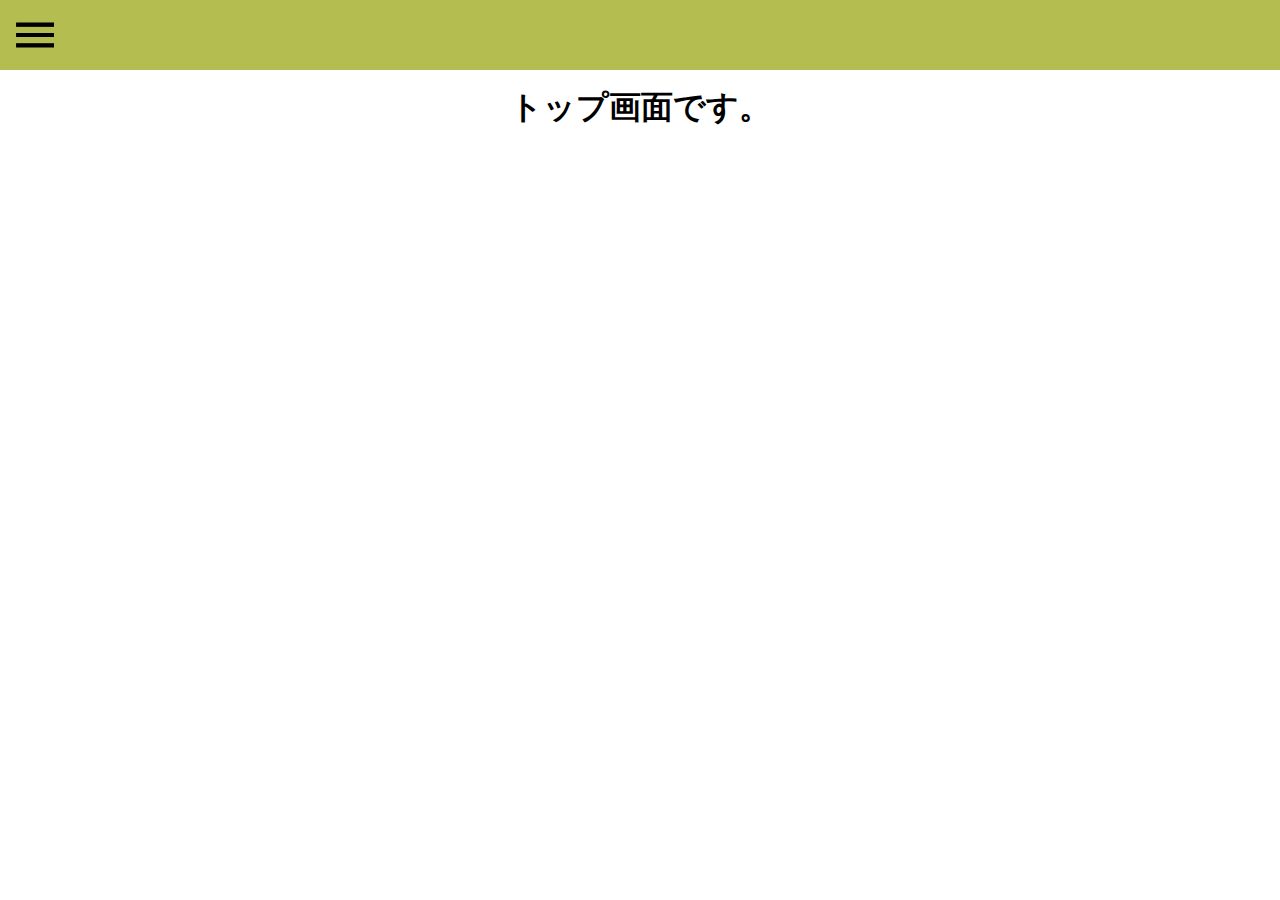
<file: index.html>
<!DOCTYPE html>
<html>
    <head>
        <!-- リセットCSS -->
        <link rel="stylesheet" href="css/reset.css">
        <!-- CSS -->
        <link rel="stylesheet" href="css/index.css">
    </head>

    <body>
        <!-- ヘッター -->
        <div class="header">
            <img class="hamburger" src="img/hamburger.png">
            <img class="close" src="img/close.png">
        </div>

        <!-- トップ画面 -->
         <div class="top">
            <h1>トップ画面です。</h1>
         </div>

        <!-- メニュー画面 -->
        <div class="menu">
            <div class="category">
                <ul>
                    <li>メニュー1</li>
                    <li>メニュー2</li>
                    <li>メニュー3</li>
                </ul>
            </div>
            <div class="background">
            </div>
        </div>

        <!-- JQuery -->
        <script
            src="https://code.jquery.com/jquery-3.7.1.min.js"
            integrity="sha256-/JqT3SQfawRcv/BIHPThkBvs0OEvtFFmqPF/lYI/Cxo="
            crossorigin="anonymous">
        </script>
        <script>
            $(".hamburger").click(function(){
                $(".hamburger").hide();
                $(".close").show();
                $(".menu").show();
            });
            $(".close").click(function(){
                $(".hamburger").show();
                $(".close").hide();
                $(".menu").hide();
            });
        </script>
    </body>
</html>
</file>
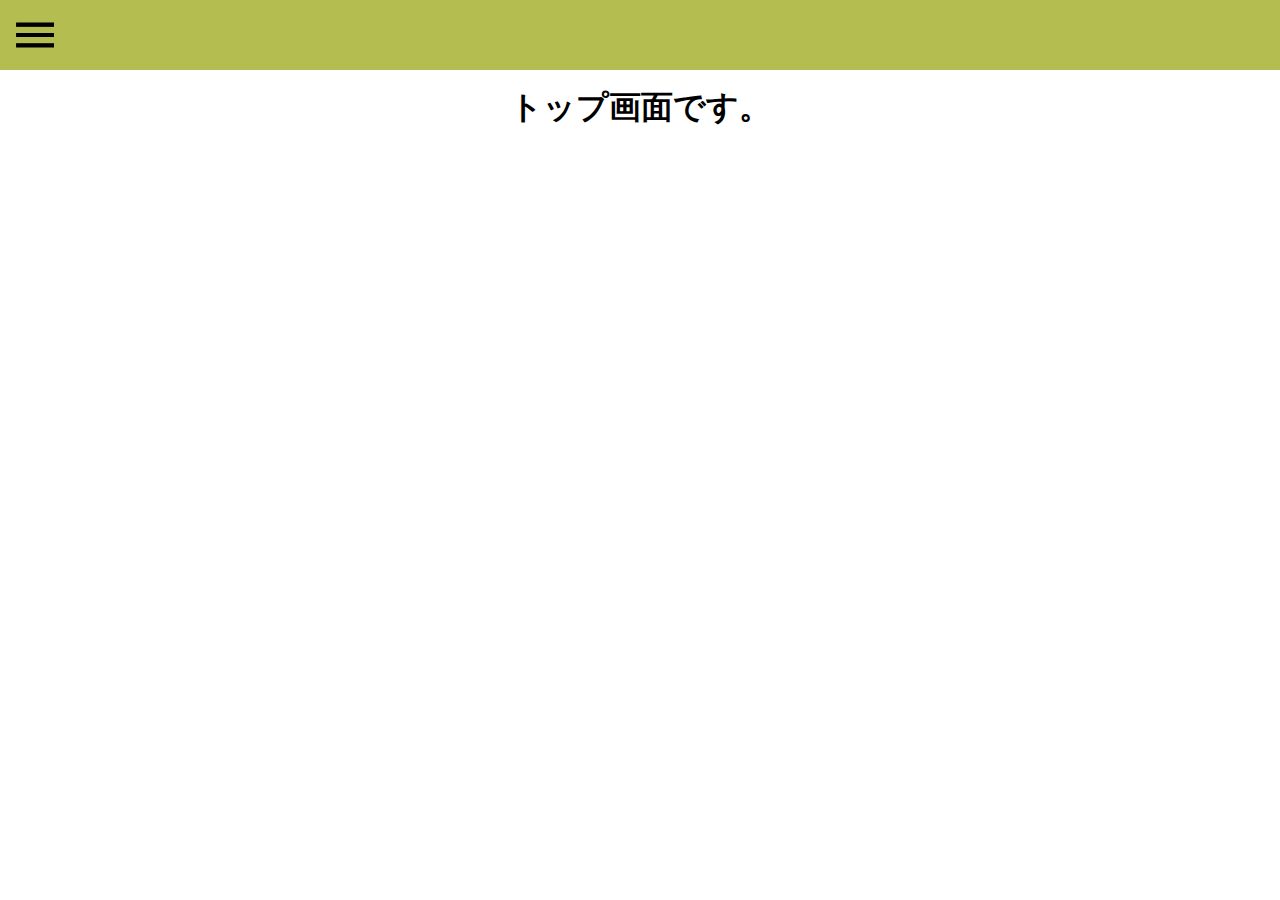
<file: html.html>
<!DOCTYPE html>
<html>
    <head>
        <!-- リセットCSS -->
        <link rel="stylesheet" href="reset.css">
        
        <!-- CSS -->
        <style>
            /* 表示 */
            body {
                overflow-x: hidden;
                overflow-y: hidden;
            }
            img {
                width: 50px;
            }
            .header {
                padding: 10px;
                height: 70px;
                background-color: #B4BD4F;
            }
            .top {
                padding: 20px;
                text-align: center;
                z-index: 1;
            }

            /* 非表示 */
            .close {
                display: none;
            }
            .menu {
                display: none;
            }
            .category {
                width: 30vw;
                height: 100vh;
                top: 70px;
                background-color: white;
                position: fixed;
                z-index: 3;
            }
            .background {
                width: 100vw;
                height: 100vh;
                top: 70px;
                background-color: gray;
                position: fixed;
                opacity: 0.3;
                z-index: 2;
            }
        </style>
    </head>

    <body>
        <!-- ヘッター -->
        <div class="header">
            <img class="hamburger" src="hamburger.png">
            <img class="close" src="close.png">
        </div>

        <!-- トップ画面 -->
         <div class="top">
            <h1>トップ画面です。</h1>
         </div>

        <!-- メニュー画面 -->
        <div class="menu">
            <div class="category">
                <ul>
                    <li>メニュー1</li>
                    <li>メニュー2</li>
                    <li>メニュー3</li>
                </ul>
            </div>
            <div class="background">
            </div>
        </div>

        <!-- JQuery -->
        <script
            src="https://code.jquery.com/jquery-3.7.1.min.js"
            integrity="sha256-/JqT3SQfawRcv/BIHPThkBvs0OEvtFFmqPF/lYI/Cxo="
            crossorigin="anonymous">
        </script>
        <script>
            $(".hamburger").click(function(){
                $(".hamburger").hide();
                $(".close").show();
                $(".menu").show();
            });
            $(".close").click(function(){
                $(".hamburger").show();
                $(".close").hide();
                $(".menu").hide();
            });
        </script>
    </body>
</html>
</file>
<file: css/index.css>
/* 表示 */
body {
    overflow-x: hidden;
    overflow-y: hidden;
}
img {
    width: 50px;
}
.header {
    padding: 10px;
    height: 70px;
    background-color: #B4BD4F;
}
.top {
    padding: 20px;
    text-align: center;
    z-index: 1;
}

/* 非表示 */
.close {
    display: none;
}
.menu {
    display: none;
}
.category {
    width: 30vw;
    height: 100vh;
    top: 70px;
    background-color: white;
    position: fixed;
    z-index: 3;
}
.background {
    width: 100vw;
    height: 100vh;
    top: 70px;
    background-color: gray;
    position: fixed;
    opacity: 0.3;
    z-index: 2;
}
</file>
